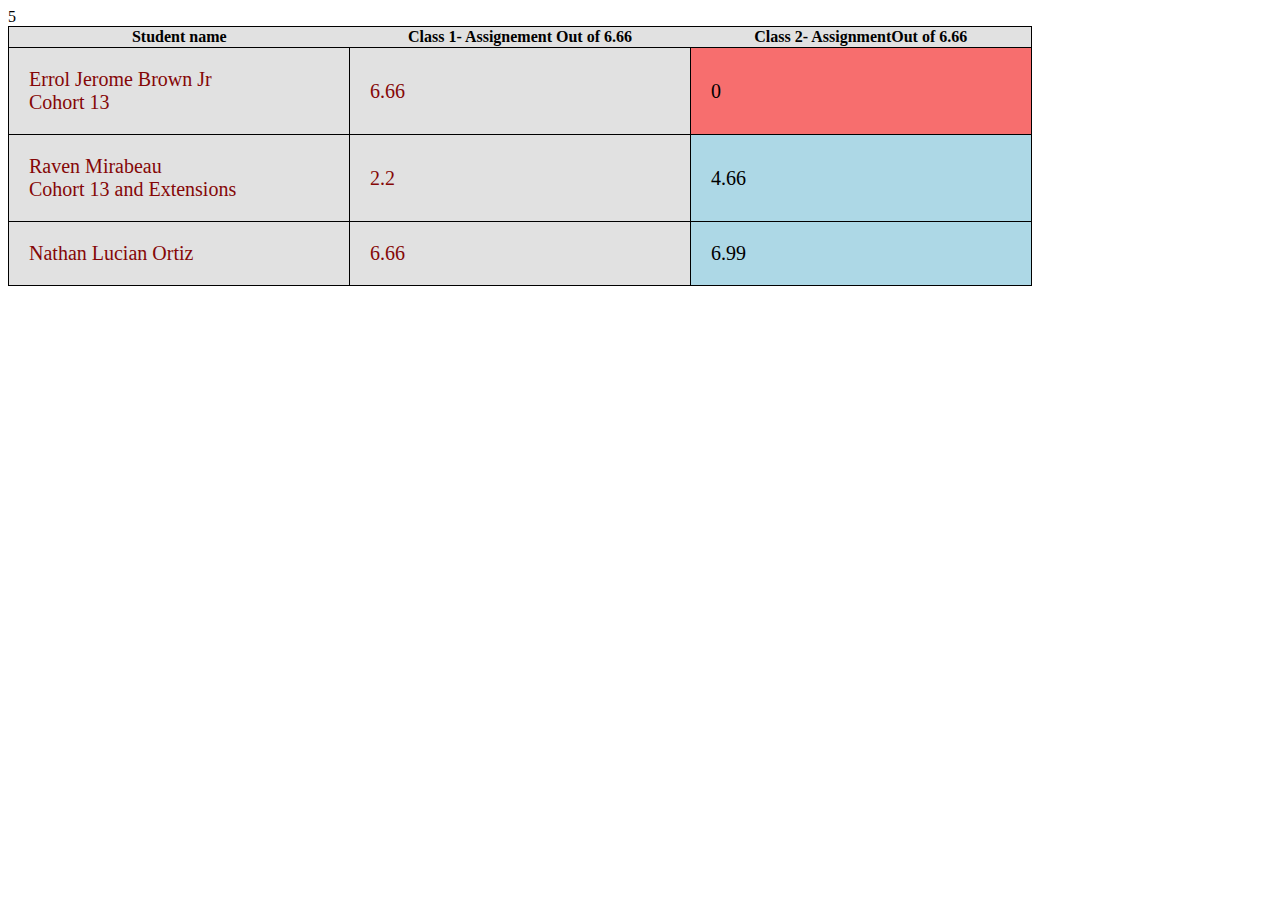
<file: practice16.html>
<!DOCTYPE html>
<html lang="en">

<head>
    <meta charset="UTF-8">
    <meta http-equiv="X-UA-Compatible" content="IE=edge">
    <meta name="viewport" content="width=device-width, initial-scale=1.0">
    <link rel="stylesheet" href="practice.css">
    <title>Practice</title>
</head>

<body>
    <table>
        <tr>
            <th>Student name</th>
            <th>Class 1- Assignement Out of 6.66</th>
            <th>Class 2- AssignmentOut of 6.66</th>
        </tr>
        <tr>
            <td>Errol Jerome Brown Jr <br> Cohort 13 </td>
            <td>6.66</td>
            <td class="red-cell">0</td>
        </tr>
        <tr>
            <td>Raven Mirabeau <br> Cohort 13 and Extensions</td>
            <td>2.2</td>
            <td class="blue-cell">4.66</td>
        </tr>
        <tr>
            <td>Nathan Lucian Ortiz</td>
            <td>6.66</td>5</td>
            <td class="blue-cell">6.99</td>
        </tr>
    </table>

</body>

</html>
</file>
<file: practice.css>
table{
    border: 1px solid black;
    background-color:#e1e1e1;
    border-collapse: collapse;
}
td{
    border: 1px solid black;
    padding: 20px;
    font-size:20px;
    width:300px;
    color: rgb(133, 7, 7); 
}
.blue-cell{
    background-color: lightblue;
    color: black;
}
tr:hover{
    background-color: lightgreen;
}
th{
    color:black; 
}
.red-cell{
    background-color: rgb(247, 110, 110);
    color: black
}
</file>
